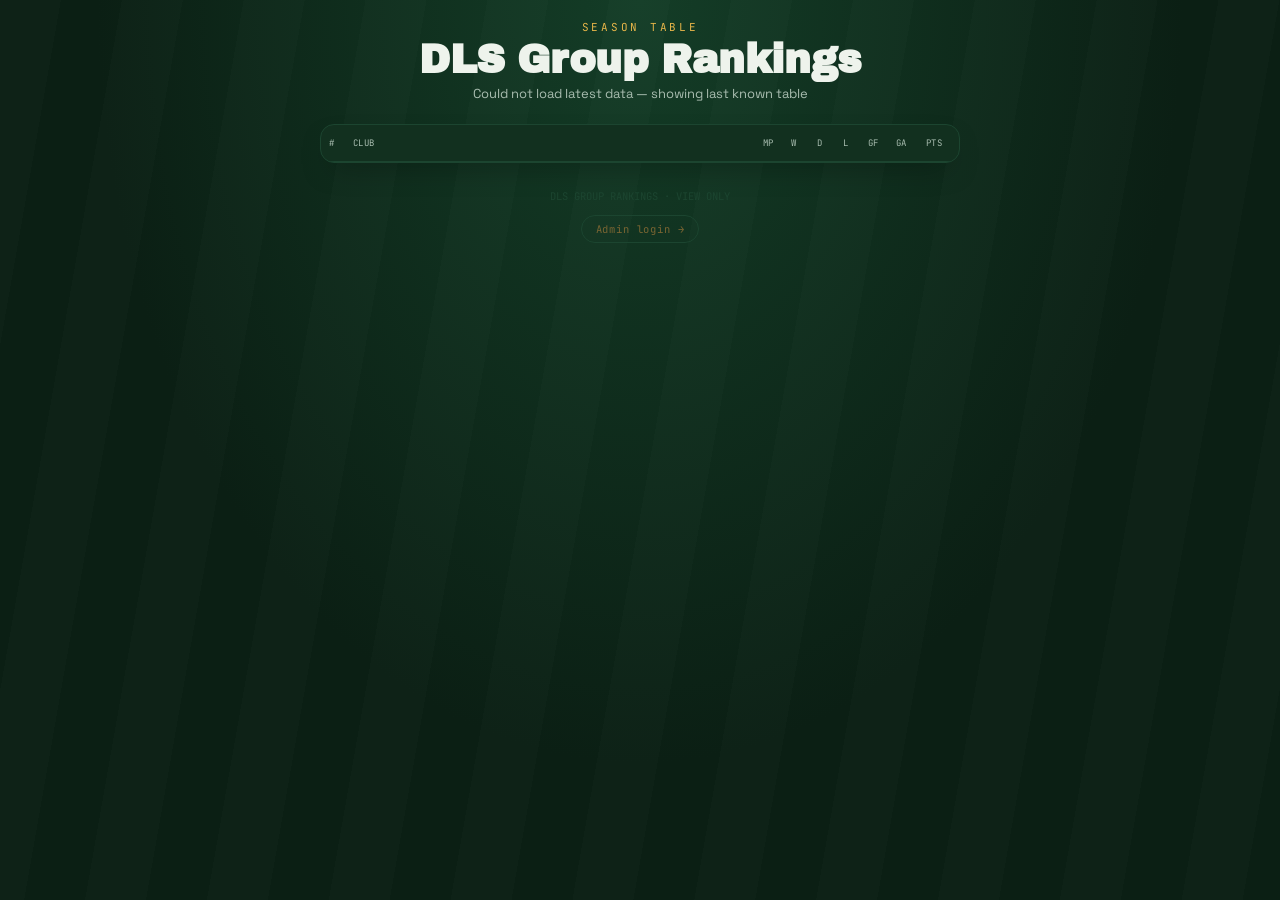
<file: index.html>
<!DOCTYPE html>
<html lang="en">
<head>
<meta charset="UTF-8">
<meta name="viewport" content="width=device-width, initial-scale=1.0">
<title>DLS Group Rankings</title>
<link rel="stylesheet" href="style.css">
</head>
<body>

<div class="wrap">
  <header>
    <div class="kicker">Season Table</div>
    <h1>DLS Group Rankings</h1>
    <div class="sub" id="subLine">Live table · Updates are Here</div>
  </header>

  <div id="announcementBox"></div>

  <div class="table-card">
    <div class="thead">
      <span>#</span>
      <span>Club</span>
      <span>MP</span>
      <span>W</span>
      <span>D</span>
      <span>L</span>
      <span>GF</span>
      <span>GA</span>
      <span>Pts</span>
    </div>
    <div id="tableBody"></div>
  </div>

  <div id="matchFeedBox"></div>

  <footer>
    <div>DLS GROUP RANKINGS · VIEW ONLY</div>
    <a class="admin-link" href="admin.html">Admin login →</a>
  </footer>
</div>

<script src="data.js"></script>
<script>
  const REFRESH_MS = 6000;

  function badgeHTML(team, size){
    if(team.logo){
      return `<img class="badge" style="width:${size}px;height:${size}px;" src="${team.logo}" alt="">`;
    }
    const initials = team.name.split(' ').map(w => w[0]).slice(0,2).join('').toUpperCase();
    return `<div class="badge-fallback" style="width:${size}px;height:${size}px;">${initials}</div>`;
  }

  function renderAnnouncement(data){
    const box = document.getElementById('announcementBox');
    if(!data.announcement){
      box.innerHTML = '';
      return;
    }
    box.innerHTML = `
      <div class="announcement">
        <div class="announcement-label">📣 Announcement</div>
        <div class="announcement-text"></div>
      </div>
    `;
    box.querySelector('.announcement-text').textContent = data.announcement;
  }

  function renderTable(data){
    const sorted = sortTeams(data.teams);
    const body = document.getElementById('tableBody');
    body.innerHTML = '';

    if(sorted.length === 0){
      body.innerHTML = '<div class="empty-state">No teams yet. Check back soon.</div>';
      return;
    }

    sorted.forEach((t, i) => {
      const row = document.createElement('div');
      row.className = 'row';
      row.innerHTML = `
        <div class="pos">${i+1}</div>
        <div class="team-cell">
          ${badgeHTML(t, 26)}
          <div>
            <div class="team-name"></div>
            ${i === 0 ? '<div class="champion-tag">CHAMPION</div>' : ''}
          </div>
        </div>
        <div class="wdl">${t.played}</div>
        <div class="wdl">${t.w}</div>
        <div class="wdl">${t.d}</div>
        <div class="wdl">${t.l}</div>
        <div class="wdl">${t.gf}</div>
        <div class="wdl">${t.ga}</div>
        <div class="pts">${t.pts}</div>
      `;
      row.querySelector('.team-name').textContent = t.name;
      body.appendChild(row);
    });
  }

  function renderMatchFeed(data){
    const box = document.getElementById('matchFeedBox');
    if(data.matches.length === 0){
      box.innerHTML = '';
      return;
    }
    const teamMap = Object.fromEntries(data.teams.map(t => [t.id, t]));
    const cards = data.matches.slice(0, 12).map(m => {
      const a = teamMap[m.teamAId];
      const b = teamMap[m.teamBId];
      if(!a || !b) return '';
      return `
        <div class="match-card">
          <div class="match-team">
            ${badgeHTML(a, 22)}
            <span class="match-team-name" data-name="a"></span>
          </div>
          <div class="match-score">${m.scoreA} – ${m.scoreB}</div>
          <div class="match-team right">
            <span class="match-team-name" data-name="b" style="text-align:right;"></span>
            ${badgeHTML(b, 22)}
          </div>
          <div class="match-time">${timeAgo(m.ts)}</div>
        </div>
      `;
    }).join('');

    box.innerHTML = `
      <div class="panel">
        <div class="panel-title">Recent results</div>
        <div class="panel-hint">Latest matches, newest first.</div>
        <div id="matchCardsWrap"></div>
      </div>
    `;
    const wrap = document.getElementById('matchCardsWrap');
    wrap.innerHTML = cards;

    let idx = 0;
    data.matches.slice(0, 12).forEach(m => {
      const a = teamMap[m.teamAId];
      const b = teamMap[m.teamBId];
      if(!a || !b) return;
      const cardEls = wrap.querySelectorAll('.match-card')[idx];
      if(cardEls){
        cardEls.querySelector('[data-name="a"]').textContent = a.name;
        cardEls.querySelector('[data-name="b"]').textContent = b.name;
      }
      idx++;
    });
  }

  async function refresh(showError){
    try{
      const data = await fetchData();
      renderAnnouncement(data);
      renderTable(data);
      renderMatchFeed(data);
      document.getElementById('subLine').textContent = 'Live table · updates automatically';
    }catch(e){
      if(showError){
        document.getElementById('subLine').textContent = 'Could not load latest data — showing last known table';
      }
      console.error(e);
    }
  }

  refresh(true);
  setInterval(() => refresh(false), REFRESH_MS);
</script>

</body>
    </html>
</file>
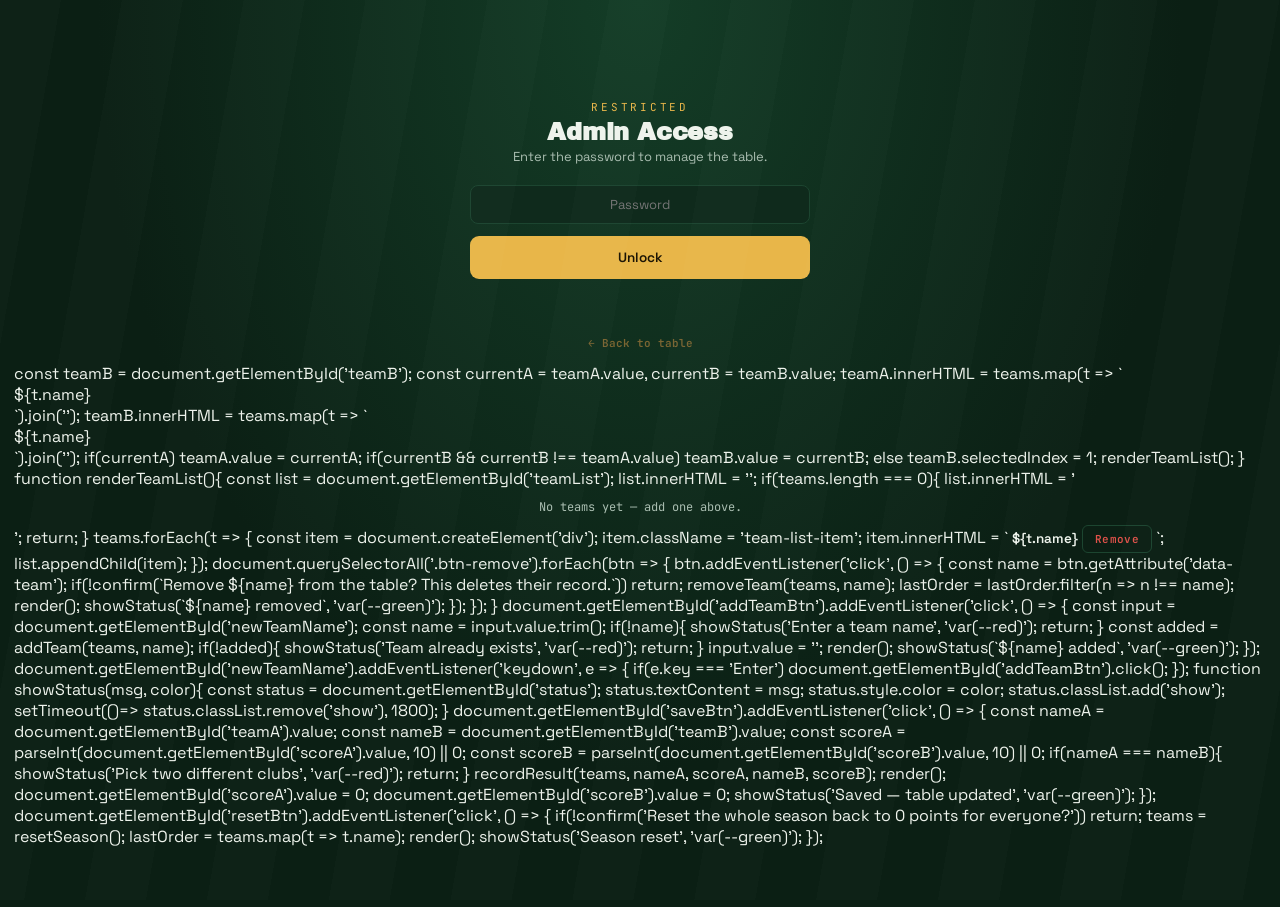
<file: admin.html>
<!DOCTYPE html>
<html lang="en">
<head>
<meta charset="UTF-8">
<meta name="viewport" content="width=device-width, initial-scale=1.0">
<title>Admin — DLS Group Rankings</title>
<link rel="stylesheet" href="style.css">
</head>
<body>

<!-- LOCK SCREEN -->
<div class="lock-screen" id="lockScreen">
  <div class="kicker">Restricted</div>
  <h1 style="font-size:24px;">Admin Access</h1>
  <p class="sub" style="margin-bottom:20px;">Enter the password to manage the table.</p>
  <input type="password" id="pwInput" placeholder="Password" autocomplete="off">
  <button class="btn-primary" id="unlockBtn">Unlock</button>
  <div class="lock-error" id="lockError"></div>
  <button class="text-link" onclick="location.href='index.html'">← Back to table</button>
</div>

<!-- ADMIN PANEL -->
<div class="wrap" id="adminWrap" style="display:none;">
  <header>
    <div class="kicker">Admin · Season 01</div>
    <h1>Manage Table</h1>
    <div class="sub" id="subLine">Loading…</div>
    <a class="admin-link" href="index.html" style="margin-top:10px;">← Back to public table</a>
  </header>

  <div class="table-card">
    <div class="thead">
      <span>#</span>
      <span>Club</span>
      <span>MP</span>
      <span>W</span>
      <span>D</span>
      <span>L</span>
      <span>GF</span>
      <span>GA</span>
      <span>Pts</span>
    </div>
    <div id="tableBody"></div>
  </div>

  <div class="panel">
    <div class="panel-title">Log a result</div>
    <div class="panel-hint">Pick two clubs, enter the score, save.</div>
    <div id="matchFormBox"></div>
  </div>

  <div class="panel">
    <div class="panel-title">Manage teams</div>
    <div class="panel-hint">Add clubs, upload a logo, or remove a team.</div>

    <div class="add-team-row">
      <input type="text" id="newTeamName" placeholder="New team name" autocomplete="off">
      <button class="btn-add" id="addTeamBtn">Add</button>
    </div>

    <div id="teamListBox" class="team-list"></div>
  </div>

  <div class="panel">
    <div class="panel-title">Homepage announcement</div>
    <div class="panel-hint">Shown as a banner above the table. Leave blank to hide it.</div>
    <textarea id="announceInput" rows="3" placeholder="e.g. Matchday 5 fixtures out now — get your results in!"></textarea>
    <button class="btn-primary" id="saveAnnounceBtn">Save announcement</button>
  </div>

  <div class="panel">
    <div class="panel-title">Danger zone</div>
    <div class="panel-hint">These actions cannot be undone.</div>
    <div class="btn-row">
      <button class="btn-ghost" id="resetBtn">Reset season</button>
      <button class="btn-ghost" id="clearAllBtn">Clear all teams</button>
    </div>
  </div>

  <div class="status" id="status"></div>

  <footer>
    <div>DLS GROUP RANKINGS · ADMIN</div>
  </footer>
</div>

<script src="data.js"></script>
<script>
  const lockScreen = document.getElementById('lockScreen');
  const adminWrap = document.getElementById('adminWrap');
  const lockError = document.getElementById('lockError');
  const statusEl = document.getElementById('status');

  let data = emptyState();
  let isSaving = false;

  function tryUnlock(){
    const val = document.getElementById('pwInput').value;
    if(val === ADMIN_PASSWORD){
      lockScreen.style.display = 'none';
      adminWrap.style.display = 'block';
      sessionStorage.setItem(ADMIN_SESSION_KEY, '1');
      loadAndRender();
    } else {
      lockError.textContent = 'Wrong password — try again';
      document.getElementById('pwInput').value = '';
    }
  }
  document.getElementById('unlockBtn').addEventListener('click', tryUnlock);
  document.getElementById('pwInput').addEventListener('keydown', e => { if(e.key==='Enter') tryUnlock(); });

  if(sessionStorage.getItem(ADMIN_SESSION_KEY) === '1'){
    lockScreen.style.display = 'none';
    adminWrap.style.display = 'block';
    loadAndRender();
  }

  function showStatus(msg, isError){
    statusEl.textContent = msg;
    statusEl.style.color = isError ? 'var(--red)' : 'var(--green)';
    setTimeout(() => { if(statusEl.textContent === msg) statusEl.textContent = ''; }, 2500);
  }

  async function loadAndRender(){
    document.getElementById('subLine').textContent = 'Loading…';
    try{
      data = await fetchData();
      document.getElementById('announceInput').value = data.announcement || '';
      document.getElementById('subLine').textContent = 'Changes save automatically';
      renderAll();
    }catch(e){
      document.getElementById('subLine').textContent = 'Could not load data — check connection';
      console.error(e);
    }
  }

  async function saveAndRender(){
    isSaving = true;
    document.getElementById('subLine').textContent = 'Saving…';
    try{
      await pushData(data);
      document.getElementById('subLine').textContent = 'Changes save automatically';
    }catch(e){
      showStatus('Save failed: ' + (e.message || 'unknown error'), true);
      console.error(e);
    }finally{
      isSaving = false;
    }
    renderAll();
  }

  function badgeHTML(team, size){
    if(team.logo){
      return `<img class="badge" style="width:${size}px;height:${size}px;" src="${team.logo}" alt="">`;
    }
    const initials = team.name.split(' ').map(w => w[0]).slice(0,2).join('').toUpperCase();
    return `<div class="badge-fallback" style="width:${size}px;height:${size}px;">${initials}</div>`;
  }

  function renderAll(){
    renderTable();
    renderMatchForm();
    renderTeamList();
  }

  function renderTable(){
    const sorted = sortTeams(data.teams);
    const body = document.getElementById('tableBody');
    body.innerHTML = '';
    if(sorted.length === 0){
      body.innerHTML = '<div class="empty-state">No teams yet — add one below.</div>';
      return;
    }
    sorted.forEach((t, i) => {
      const row = document.createElement('div');
      row.className = 'row';
      row.innerHTML = `
        <div class="pos">${i+1}</div>
        <div class="team-cell">
          ${badgeHTML(t, 26)}
          <div class="team-name"></div>
        </div>
        <div class="wdl">${t.played}</div>
        <div class="wdl">${t.w}</div>
        <div class="wdl">${t.d}</div>
        <div class="wdl">${t.l}</div>
        <div class="wdl">${t.gf}</div>
        <div class="wdl">${t.ga}</div>
        <div class="pts">${t.pts}</div>
      `;
      row.querySelector('.team-name').textContent = t.name;
      body.appendChild(row);
    });
  }

  function renderMatchForm(){
    const box = document.getElementById('matchFormBox');
    if(data.teams.length < 2){
      box.innerHTML = '<div class="empty-state-small">Add at least 2 teams first.</div>';
      return;
    }
    const options = data.teams.map(t => `<option value="${t.id}">${escapeHTML(t.name)}</option>`).join('');
    box.innerHTML = `
      <div class="match-row">
        <select id="teamA">${options}</select>
        <input type="number" id="scoreA" min="0" value="0" inputmode="numeric">
        <span class="vs">–</span>
        <input type="number" id="scoreB" min="0" value="0" inputmode="numeric">
        <select id="teamB">${options}</select>
      </div>
      <button class="btn-primary" id="saveMatchBtn">Save result</button>
    `;
    if(data.teams.length > 1) document.getElementById('teamB').selectedIndex = 1;

    document.getElementById('saveMatchBtn').addEventListener('click', async () => {
      const teamAId = document.getElementById('teamA').value;
      const teamBId = document.getElementById('teamB').value;
      const scoreA = parseInt(document.getElementById('scoreA').value, 10) || 0;
      const scoreB = parseInt(document.getElementById('scoreB').value, 10) || 0;
      if(teamAId === teamBId){
        showStatus('Pick two different clubs', true);
        return;
      }
      recordResult(data, teamAId, scoreA, teamBId, scoreB);
      await saveAndRender();
      showStatus('Result saved — table updated', false);
    });
  }

  function escapeHTML(str){
    const div = document.createElement('div');
    div.textContent = str;
    return div.innerHTML;
  }

  function renderTeamList(){
    const box = document.getElementById('teamListBox');
    box.innerHTML = '';
    if(data.teams.length === 0){
      box.innerHTML = '<div class="empty-state-small">No teams yet — add one above.</div>';
      return;
    }
    data.teams.forEach(t => {
      const item = document.createElement('div');
      item.className = 'team-list-item';
      item.innerHTML = `
        <button class="logo-button" data-id="${t.id}" title="Upload logo">
          ${badgeHTML(t, 38)}
          <span class="logo-overlay">✎</span>
        </button>
        <input type="file" accept="image/*" style="display:none;" data-file-for="${t.id}">
        <span class="team-list-name"></span>
        <button class="btn-remove" data-remove="${t.id}">Remove</button>
      `;
      item.querySelector('.team-list-name').textContent = t.name;
      box.appendChild(item);
    });

    box.querySelectorAll('.logo-button').forEach(btn => {
      btn.addEventListener('click', () => {
        const id = btn.getAttribute('data-id');
        box.querySelector(`input[data-file-for="${id}"]`).click();
      });
    });

    box.querySelectorAll('input[type=file]').forEach(input => {
      input.addEventListener('change', async (e) => {
        const id = input.getAttribute('data-file-for');
        const file = e.target.files[0];
        if(!file) return;
        if(!file.type.startsWith('image/')){ showStatus('Pick an image file', true); return; }
        if(file.size > 2 * 1024 * 1024){ showStatus('Image too large (max 2MB)', true); return; }
        const reader = new FileReader();
        reader.onload = async () => {
          setTeamLogo(data, id, reader.result);
          await saveAndRender();
          showStatus('Logo updated', false);
        };
        reader.readAsDataURL(file);
      });
    });

    box.querySelectorAll('.btn-remove').forEach(btn => {
      btn.addEventListener('click', async () => {
        const id = btn.getAttribute('data-remove');
        const team = data.teams.find(t => t.id === id);
        if(!team) return;
        if(!confirm(`Remove ${team.name}? This deletes their record and match history.`)) return;
        removeTeam(data, id);
        await saveAndRender();
        showStatus(`${team.name} removed`, false);
      });
    });
  }

  document.getElementById('addTeamBtn').addEventListener('click', async () => {
    const input = document.getElementById('newTeamName');
    const name = input.value.trim();
    if(!name){ showStatus('Enter a team name', true); return; }
    const added = addTeam(data, name);
    if(!added){ showStatus('Team already exists', true); return; }
    input.value = '';
    await saveAndRender();
    showStatus(`${name} added`, false);
  });
  document.getElementById('newTeamName').addEventListener('keydown', e => {
    if(e.key === 'Enter') document.getElementById('addTeamBtn').click();
  });

  document.getElementById('saveAnnounceBtn').addEventListener('click', async () => {
    data.announcement = document.getElementById('announceInput').value;
    await saveAndRender();
    showStatus('Announcement updated', false);
  });

  document.getElementById('resetBtn').addEventListener('click', async () => {
    if(!confirm('Reset every team back to 0 points? Match history will be cleared.')) return;
    resetSeason(data);
    await saveAndRender();
    showStatus('Season reset', false);
  });

  document.getElementById('clearAllBtn').addEventListener('click', async () => {
    if(!confirm('Clear ALL teams and match history? This cannot be undone.')) return;
    clearAllTeams(data);
    await saveAndRender();
    showStatus('All teams cleared', false);
  });
</script>

</body>
</html>    const teamB = document.getElementById('teamB');
    const currentA = teamA.value, currentB = teamB.value;
    teamA.innerHTML = teams.map(t => `<option value="${t.name}">${t.name}</option>`).join('');
    teamB.innerHTML = teams.map(t => `<option value="${t.name}">${t.name}</option>`).join('');
    if(currentA) teamA.value = currentA;
    if(currentB && currentB !== teamA.value) teamB.value = currentB;
    else teamB.selectedIndex = 1;

    renderTeamList();
  }

  function renderTeamList(){
    const list = document.getElementById('teamList');
    list.innerHTML = '';

    if(teams.length === 0){
      list.innerHTML = '<div class="team-list-empty">No teams yet — add one above.</div>';
      return;
    }

    teams.forEach(t => {
      const item = document.createElement('div');
      item.className = 'team-list-item';
      item.innerHTML = `
        <span class="team-list-name">${t.name}</span>
        <button class="btn-remove" data-team="${t.name}">Remove</button>
      `;
      list.appendChild(item);
    });

    document.querySelectorAll('.btn-remove').forEach(btn => {
      btn.addEventListener('click', () => {
        const name = btn.getAttribute('data-team');
        if(!confirm(`Remove ${name} from the table? This deletes their record.`)) return;
        removeTeam(teams, name);
        lastOrder = lastOrder.filter(n => n !== name);
        render();
        showStatus(`${name} removed`, 'var(--green)');
      });
    });
  }

  document.getElementById('addTeamBtn').addEventListener('click', () => {
    const input = document.getElementById('newTeamName');
    const name = input.value.trim();
    if(!name){
      showStatus('Enter a team name', 'var(--red)');
      return;
    }
    const added = addTeam(teams, name);
    if(!added){
      showStatus('Team already exists', 'var(--red)');
      return;
    }
    input.value = '';
    render();
    showStatus(`${name} added`, 'var(--green)');
  });

  document.getElementById('newTeamName').addEventListener('keydown', e => {
    if(e.key === 'Enter') document.getElementById('addTeamBtn').click();
  });

  function showStatus(msg, color){
    const status = document.getElementById('status');
    status.textContent = msg;
    status.style.color = color;
    status.classList.add('show');
    setTimeout(()=> status.classList.remove('show'), 1800);
  }

  document.getElementById('saveBtn').addEventListener('click', () => {
    const nameA = document.getElementById('teamA').value;
    const nameB = document.getElementById('teamB').value;
    const scoreA = parseInt(document.getElementById('scoreA').value, 10) || 0;
    const scoreB = parseInt(document.getElementById('scoreB').value, 10) || 0;

    if(nameA === nameB){
      showStatus('Pick two different clubs', 'var(--red)');
      return;
    }

    recordResult(teams, nameA, scoreA, nameB, scoreB);
    render();

    document.getElementById('scoreA').value = 0;
    document.getElementById('scoreB').value = 0;
    showStatus('Saved — table updated', 'var(--green)');
  });

  document.getElementById('resetBtn').addEventListener('click', () => {
    if(!confirm('Reset the whole season back to 0 points for everyone?')) return;
    teams = resetSeason();
    lastOrder = teams.map(t => t.name);
    render();
    showStatus('Season reset', 'var(--green)');
  });
</script>

</body>
</html>
</file>
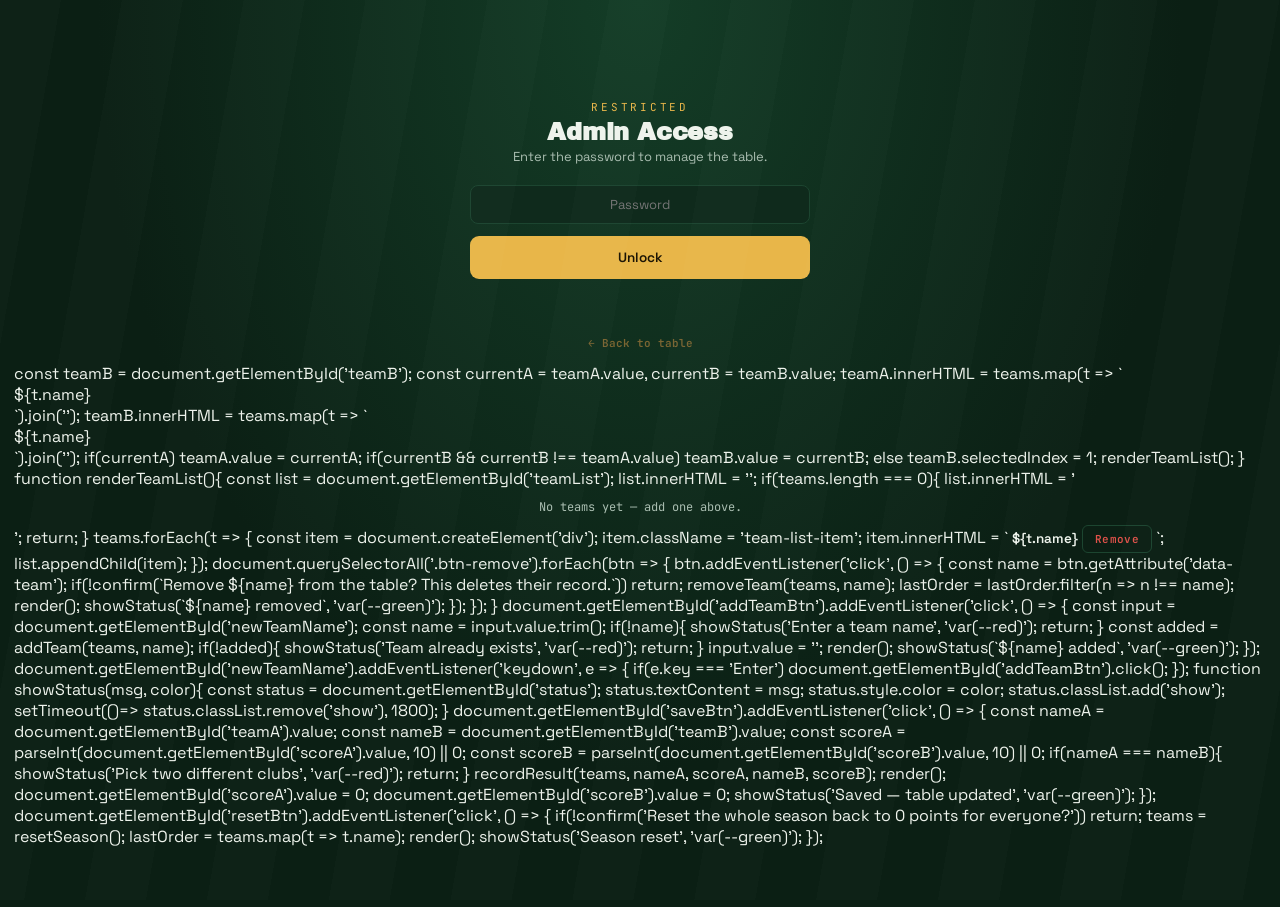
<file: update.html>
<!DOCTYPE html>
<html lang="en">
<head>
<meta charset="UTF-8">
<meta http-equiv="refresh" content="0; url=admin.html">
<title>Redirecting…</title>
</head>
<body style="background:#0b1f14;color:#eef3ec;font-family:sans-serif;text-align:center;padding-top:60px;">
  <p>Redirecting to <a href="admin.html" style="color:#e8b649;">admin.html</a>…</p>
</body>
</html>
</file>
<file: style.css>
@import url('https://fonts.googleapis.com/css2?family=Archivo+Black&family=Space+Grotesk:wght@400;500;600;700&family=JetBrains+Mono:wght@400;500;700&display=swap');

:root{
  --pitch-dark:#0b1f14;
  --pitch:#0f2a1c;
  --line:#1c4530;
  --chalk:#eef3ec;
  --chalk-dim:#a9bdb0;
  --gold:#e8b649;
  --gold-dim:#7a6532;
  --red:#e0524a;
  --green:#4fae6e;
  --card:#12301f;
}

*{margin:0;padding:0;box-sizing:border-box;}

body{
  background: radial-gradient(ellipse at top, #143d27 0%, var(--pitch-dark) 60%);
  color:var(--chalk);
  font-family:'Space Grotesk', sans-serif;
  min-height:100vh;
  padding:20px 14px 60px;
}

body::before{
  content:"";
  position:fixed;
  inset:0;
  background:repeating-linear-gradient(
    100deg,
    rgba(255,255,255,0.015) 0px,
    rgba(255,255,255,0.015) 60px,
    transparent 60px,
    transparent 120px
  );
  pointer-events:none;
  z-index:0;
}

.wrap{ max-width:640px; margin:0 auto; position:relative; z-index:1; }

header{ text-align:center; margin-bottom:22px; }

.kicker{
  font-family:'JetBrains Mono', monospace;
  font-size:11px;
  letter-spacing:0.25em;
  color:var(--gold);
  text-transform:uppercase;
}

h1{
  font-family:'Archivo Black', sans-serif;
  font-size:clamp(28px, 8vw, 40px);
  letter-spacing:-0.01em;
  margin:6px 0 4px;
  line-height:1.02;
}

.sub{ font-size:13px; color:var(--chalk-dim); }

a.admin-link, button.admin-link{
  display:inline-block;
  font-family:'JetBrains Mono', monospace;
  font-size:10.5px;
  letter-spacing:0.08em;
  color:var(--gold-dim);
  text-decoration:none;
  border:1px solid var(--line);
  border-radius:20px;
  padding:6px 14px;
  background:none;
  cursor:pointer;
}
a.admin-link:hover, button.admin-link:hover{ color:var(--gold); border-color:var(--gold-dim); }

/* ===== Announcement ===== */
.announcement{
  background:linear-gradient(135deg, rgba(232,182,73,0.14), rgba(232,182,73,0.05));
  border:1px solid var(--gold-dim);
  border-radius:12px;
  padding:12px 16px;
  margin-bottom:18px;
}
.announcement-label{
  font-family:'JetBrains Mono', monospace;
  font-size:10px;
  letter-spacing:0.08em;
  color:var(--gold);
  margin-bottom:4px;
}
.announcement-text{ font-size:13.5px; line-height:1.4; white-space:pre-wrap; }

/* ===== Table ===== */
.table-card{
  background:var(--card);
  border:1px solid var(--line);
  border-radius:14px;
  overflow:hidden;
  margin-bottom:26px;
  box-shadow:0 12px 30px -14px rgba(0,0,0,0.6);
}

.thead, .row{
  display:grid;
  grid-template-columns:20px 1fr 26px 22px 22px 22px 26px 26px 36px;
  gap:4px;
  align-items:center;
  padding:12px 8px;
}

.thead{
  font-family:'JetBrains Mono', monospace;
  font-size:9px;
  letter-spacing:0.03em;
  color:var(--chalk-dim);
  text-transform:uppercase;
  border-bottom:1px solid var(--line);
}
.thead span:nth-child(n+3){ text-align:center; }

.row{ border-bottom:1px solid rgba(28,69,48,0.6); }
.row:last-child{ border-bottom:none; }
.row.moved{ background:rgba(232,182,73,0.08); }

.pos{
  font-family:'JetBrains Mono', monospace;
  font-weight:700;
  font-size:12.5px;
  color:var(--chalk-dim);
  display:flex;
  align-items:center;
  gap:2px;
}
.row:nth-child(2) .pos, .row:nth-child(3) .pos{ color:var(--gold); }

.arrow{ font-size:8px; }
.arrow.up{ color:var(--green); }
.arrow.down{ color:var(--red); }

.team-cell{ display:flex; align-items:center; gap:8px; min-width:0; }

.badge{
  width:26px; height:26px;
  border-radius:50%;
  object-fit:cover;
  border:1px solid var(--line);
  background:var(--pitch);
  flex-shrink:0;
}
.badge-fallback{
  width:26px; height:26px;
  border-radius:50%;
  background:linear-gradient(135deg,var(--line),var(--pitch));
  border:1px solid #2a5c3d;
  display:flex;
  align-items:center;
  justify-content:center;
  font-family:'JetBrains Mono', monospace;
  font-size:9px;
  font-weight:700;
  color:var(--gold-dim);
  flex-shrink:0;
}

.team-name{
  font-weight:600;
  font-size:12.5px;
  letter-spacing:-0.01em;
  line-height:1.15;
  overflow:hidden;
  text-overflow:ellipsis;
  white-space:nowrap;
}

.champion-tag{
  font-family:'JetBrains Mono', monospace;
  font-size:8px;
  letter-spacing:0.12em;
  color:var(--gold);
  margin-top:1px;
}

.wdl{
  font-family:'JetBrains Mono', monospace;
  font-size:11.5px;
  text-align:center;
  color:var(--chalk-dim);
}

.pts{
  font-family:'JetBrains Mono', monospace;
  font-weight:700;
  font-size:13.5px;
  text-align:center;
  background:var(--pitch);
  border-radius:6px;
  padding:4px 0;
  border:1px solid var(--line);
}

.empty-state{
  padding:28px 16px;
  text-align:center;
  font-family:'JetBrains Mono', monospace;
  font-size:12.5px;
  color:var(--chalk-dim);
}
.empty-state-small{
  font-family:'JetBrains Mono', monospace;
  font-size:12px;
  color:var(--chalk-dim);
  padding:10px 0;
  text-align:center;
}

/* ===== Match feed ===== */
.match-card{
  display:grid;
  grid-template-columns:1fr auto 1fr;
  align-items:center;
  background:var(--pitch);
  border:1px solid var(--line);
  border-radius:10px;
  padding:10px 12px;
  gap:6px 8px;
  margin-bottom:10px;
}
.match-team{ display:flex; align-items:center; gap:6px; min-width:0; }
.match-team.right{ justify-content:flex-end; }
.match-team-name{
  font-size:12px;
  font-weight:600;
  overflow:hidden;
  text-overflow:ellipsis;
  white-space:nowrap;
}
.match-score{
  font-family:'JetBrains Mono', monospace;
  font-weight:700;
  font-size:14px;
  color:var(--gold);
  text-align:center;
  padding:0 6px;
}
.match-time{
  grid-column:1 / -1;
  font-family:'JetBrains Mono', monospace;
  font-size:9.5px;
  color:var(--gold-dim);
  text-align:center;
  margin-top:2px;
}

/* ===== Panel (admin) ===== */
.panel{
  background:var(--card);
  border:1px solid var(--line);
  border-radius:14px;
  padding:18px;
  margin-bottom:18px;
}

.panel-title{ font-family:'Archivo Black', sans-serif; font-size:15px; margin-bottom:3px; }
.panel-hint{ font-size:12px; color:var(--chalk-dim); margin-bottom:16px; }

.match-row{
  display:grid;
  grid-template-columns:1fr 46px 12px 46px 1fr;
  gap:8px;
  align-items:center;
  margin-bottom:14px;
}

select, input[type=number], input[type=password], input[type=text], textarea{
  background:var(--pitch);
  border:1px solid var(--line);
  color:var(--chalk);
  border-radius:8px;
  padding:10px 8px;
  font-family:'Space Grotesk', sans-serif;
  font-size:13px;
  width:100%;
  appearance:none;
  -webkit-appearance:none;
}
select{ font-size:12.5px; }
input[type=number]{
  text-align:center;
  font-family:'JetBrains Mono', monospace;
  font-weight:700;
}
textarea{ resize:vertical; margin-bottom:12px; font-family:'Space Grotesk', sans-serif; }

.vs{
  text-align:center;
  color:var(--gold-dim);
  font-family:'JetBrains Mono', monospace;
  font-size:11px;
}

.btn-row{ display:flex; gap:10px; margin-top:16px; }

button{
  font-family:'Space Grotesk', sans-serif;
  font-weight:600;
  font-size:13.5px;
  border:none;
  border-radius:9px;
  padding:13px 0;
  cursor:pointer;
  flex:1;
  transition:transform 0.15s ease, filter 0.15s ease;
}
button:active{ transform:scale(0.97); }

.btn-primary{ background:var(--gold); color:#1c1404; width:100%; }
.btn-primary:hover{ filter:brightness(1.08); }

.btn-ghost{
  background:transparent;
  border:1px solid var(--line);
  color:var(--chalk-dim);
  flex:1;
}
.btn-ghost:hover{ border-color:var(--red); color:var(--red); }

.status{
  font-family:'JetBrains Mono', monospace;
  font-size:11.5px;
  text-align:center;
  margin:14px 0;
  min-height:14px;
}

/* ===== Manage teams ===== */
.add-team-row{
  display:grid;
  grid-template-columns:1fr auto;
  gap:8px;
  margin-bottom:14px;
}

.btn-add{
  flex:0 0 auto;
  background:var(--gold);
  color:#1c1404;
  padding:10px 18px;
}

.team-list{ display:flex; flex-direction:column; gap:8px; }

.team-list-item{
  display:flex;
  align-items:center;
  gap:10px;
  background:var(--pitch);
  border:1px solid var(--line);
  border-radius:8px;
  padding:8px 12px;
}

.team-list-name{ font-weight:600; font-size:13.5px; flex:1; min-width:0; }

.logo-button{
  position:relative;
  background:none;
  border:none;
  cursor:pointer;
  padding:0;
  flex:0 0 auto;
  width:38px;
  height:38px;
}
.logo-button img, .logo-button .badge-fallback{ width:38px; height:38px; font-size:13px; }
.logo-overlay{
  position:absolute;
  bottom:-2px; right:-2px;
  background:var(--gold);
  color:#1c1404;
  width:15px; height:15px;
  border-radius:50%;
  font-size:9px;
  display:flex;
  align-items:center;
  justify-content:center;
  border:1px solid var(--pitch);
}

.btn-remove{
  flex:0 0 auto;
  background:transparent;
  border:1px solid var(--line);
  color:var(--red);
  font-family:'JetBrains Mono', monospace;
  font-size:11px;
  padding:6px 12px;
  border-radius:6px;
  width:auto;
}
.btn-remove:hover{ border-color:var(--red); background:rgba(224,82,74,0.08); }

/* ===== Lock screen ===== */
.lock-screen{ max-width:340px; margin:80px auto 0; text-align:center; }
.lock-screen input{ margin-bottom:12px; text-align:center; }
.lock-error{
  color:var(--red);
  font-family:'JetBrains Mono', monospace;
  font-size:11.5px;
  margin-top:10px;
  min-height:14px;
}
.text-link{
  background:none;
  border:none;
  color:var(--gold-dim);
  font-family:'JetBrains Mono', monospace;
  font-size:11px;
  margin-top:20px;
  cursor:pointer;
  width:auto;
}

footer{
  text-align:center;
  margin-top:22px;
  font-family:'JetBrains Mono', monospace;
  font-size:10.5px;
  color:var(--line);
  display:flex;
  flex-direction:column;
  align-items:center;
  gap:12px;
    }a.admin-link{
  display:inline-block;
  font-family:'JetBrains Mono', monospace;
  font-size:10.5px;
  letter-spacing:0.08em;
  color:var(--gold-dim);
  text-decoration:none;
  border:1px solid var(--line);
  border-radius:20px;
  padding:6px 14px;
}
a.admin-link:hover{ color:var(--gold); border-color:var(--gold-dim); }

/* ===== Table ===== */
.table-card{
  background:var(--card);
  border:1px solid var(--line);
  border-radius:14px;
  overflow:hidden;
  margin-bottom:26px;
  box-shadow:0 12px 30px -14px rgba(0,0,0,0.6);
}

.thead{
  display:grid;
  grid-template-columns:20px 1fr 22px 22px 22px 22px 24px 24px 34px;
  gap:4px;
  padding:12px 8px;
  font-family:'JetBrains Mono', monospace;
  font-size:9px;
  letter-spacing:0.03em;
  color:var(--chalk-dim);
  text-transform:uppercase;
  border-bottom:1px solid var(--line);
}
.thead span:nth-child(n+3){
  text-align:center;
}

.row{
  display:grid;
  grid-template-columns:20px 1fr 22px 22px 22px 22px 24px 24px 34px;
  gap:4px;
  align-items:center;
  padding:12px 8px;
  border-bottom:1px solid rgba(28,69,48,0.6);
  transition:background 0.5s ease;
}
.row:last-child{ border-bottom:none; }
.row.moved{ background:rgba(232,182,73,0.08); }

.pos{
  font-family:'JetBrains Mono', monospace;
  font-weight:700;
  font-size:12.5px;
  color:var(--chalk-dim);
  display:flex;
  align-items:center;
  gap:2px;
}
.row:nth-child(1) .pos, .row:nth-child(2) .pos{ color:var(--gold); }

.arrow{ font-size:8px; }
.arrow.up{ color:var(--green); }
.arrow.down{ color:var(--red); }

.team-name{ font-weight:600; font-size:12.5px; letter-spacing:-0.01em; line-height:1.15; }

.row:first-child .team-name::after{
  content:"CHAMPION";
  display:block;
  font-family:'JetBrains Mono', monospace;
  font-size:8.5px;
  letter-spacing:0.15em;
  color:var(--gold);
  margin-top:2px;
}

.wdl{
  font-family:'JetBrains Mono', monospace;
  font-size:11.5px;
  text-align:center;
  color:var(--chalk-dim);
}

.pts{
  font-family:'JetBrains Mono', monospace;
  font-weight:700;
  font-size:13.5px;
  text-align:center;
  background:var(--pitch);
  border-radius:6px;
  padding:4px 0;
  border:1px solid var(--line);
}

/* ===== Panel (admin) ===== */
.panel{
  background:var(--card);
  border:1px solid var(--line);
  border-radius:14px;
  padding:18px;
  margin-bottom:18px;
}

.panel-title{ font-family:'Archivo Black', sans-serif; font-size:15px; margin-bottom:3px; }
.panel-hint{ font-size:12px; color:var(--chalk-dim); margin-bottom:16px; }

.match-row{
  display:grid;
  grid-template-columns:1fr 46px 12px 46px 1fr;
  gap:8px;
  align-items:center;
  margin-bottom:12px;
}

select, input[type=number], input[type=password], input[type=text]{
  background:var(--pitch);
  border:1px solid var(--line);
  color:var(--chalk);
  border-radius:8px;
  padding:10px 8px;
  font-family:'Space Grotesk', sans-serif;
  font-size:13px;
  width:100%;
  appearance:none;
  -webkit-appearance:none;
}
select{ font-size:12.5px; }
input[type=number]{
  text-align:center;
  font-family:'JetBrains Mono', monospace;
  font-weight:700;
}

.vs{
  text-align:center;
  color:var(--gold-dim);
  font-family:'JetBrains Mono', monospace;
  font-size:11px;
}

.btn-row{ display:flex; gap:10px; margin-top:16px; }

button{
  font-family:'Space Grotesk', sans-serif;
  font-weight:600;
  font-size:13.5px;
  border:none;
  border-radius:9px;
  padding:13px 0;
  cursor:pointer;
  flex:1;
  transition:transform 0.15s ease, filter 0.15s ease;
}
button:active{ transform:scale(0.97); }

.btn-primary{ background:var(--gold); color:#1c1404; }
.btn-primary:hover{ filter:brightness(1.08); }

.btn-ghost{
  background:transparent;
  border:1px solid var(--line);
  color:var(--chalk-dim);
  flex:0 0 auto;
  padding:13px 16px;
}
.btn-ghost:hover{ border-color:var(--red); color:var(--red); }

.status{
  font-family:'JetBrains Mono', monospace;
  font-size:11.5px;
  color:var(--green);
  text-align:center;
  margin-top:12px;
  min-height:14px;
  opacity:0;
  transition:opacity 0.3s ease;
}
.status.show{ opacity:1; }

/* ===== Manage teams ===== */
.add-team-row{
  display:grid;
  grid-template-columns:1fr auto;
  gap:8px;
  margin-bottom:14px;
}

.btn-add{
  flex:0 0 auto;
  padding:10px 18px;
}

.team-list{
  display:flex;
  flex-direction:column;
  gap:8px;
}

.team-list-empty{
  font-family:'JetBrains Mono', monospace;
  font-size:12px;
  color:var(--chalk-dim);
  padding:10px 0;
  text-align:center;
}

.team-list-item{
  display:flex;
  align-items:center;
  justify-content:space-between;
  background:var(--pitch);
  border:1px solid var(--line);
  border-radius:8px;
  padding:10px 12px;
}

.team-list-name{
  font-weight:600;
  font-size:13.5px;
}

.btn-remove{
  flex:0 0 auto;
  background:transparent;
  border:1px solid var(--line);
  color:var(--red);
  font-family:'JetBrains Mono', monospace;
  font-size:11px;
  letter-spacing:0.03em;
  padding:6px 12px;
  border-radius:6px;
}
.btn-remove:hover{ border-color:var(--red); background:rgba(224,82,74,0.08); }

.lock-screen{
  max-width:340px;
  margin:80px auto 0;
  text-align:center;
}
.lock-screen input{ margin-bottom:12px; text-align:center; }
.lock-screen .btn-primary{ width:100%; }
.lock-error{
  color:var(--red);
  font-family:'JetBrains Mono', monospace;
  font-size:11.5px;
  margin-top:10px;
  min-height:14px;
}

footer{
  text-align:center;
  margin-top:22px;
  font-family:'JetBrains Mono', monospace;
  font-size:10.5px;
  color:var(--line);
  display:flex;
  flex-direction:column;
  align-items:center;
  gap:12px;
}
</file>
